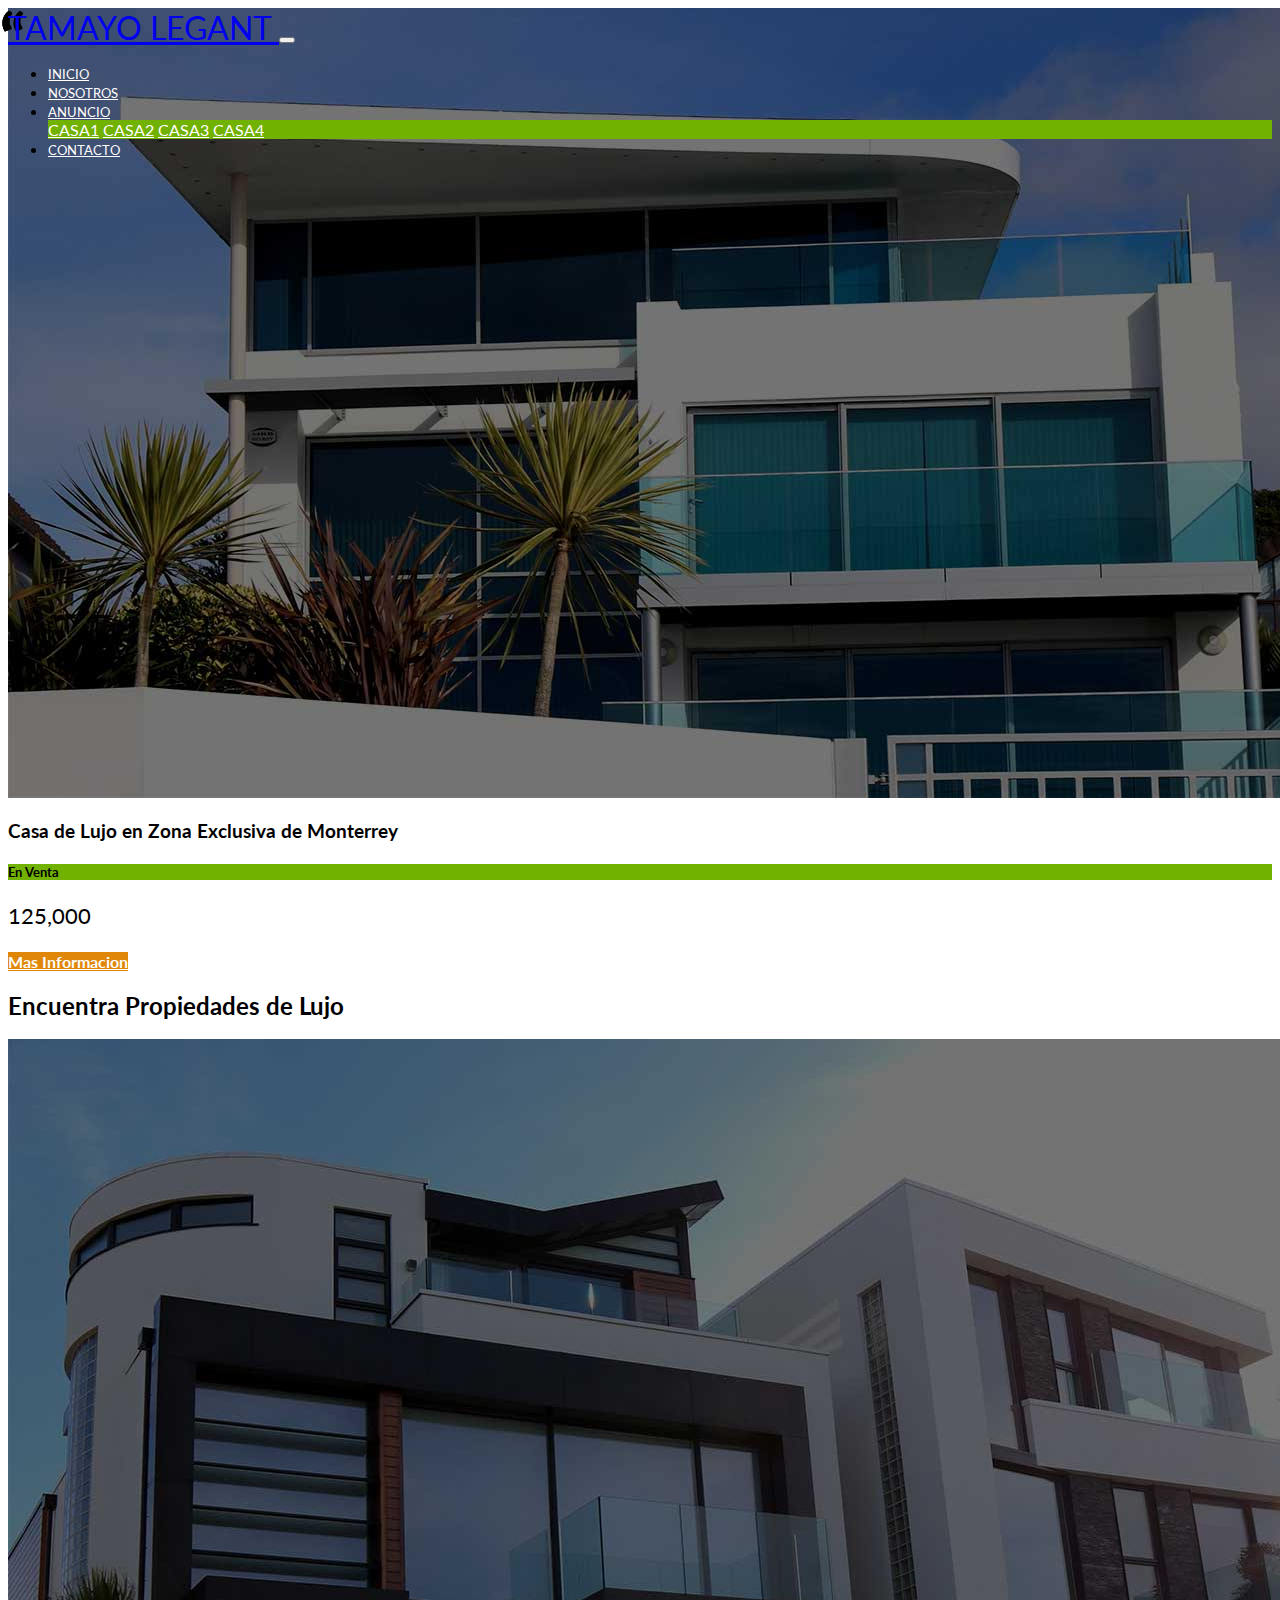
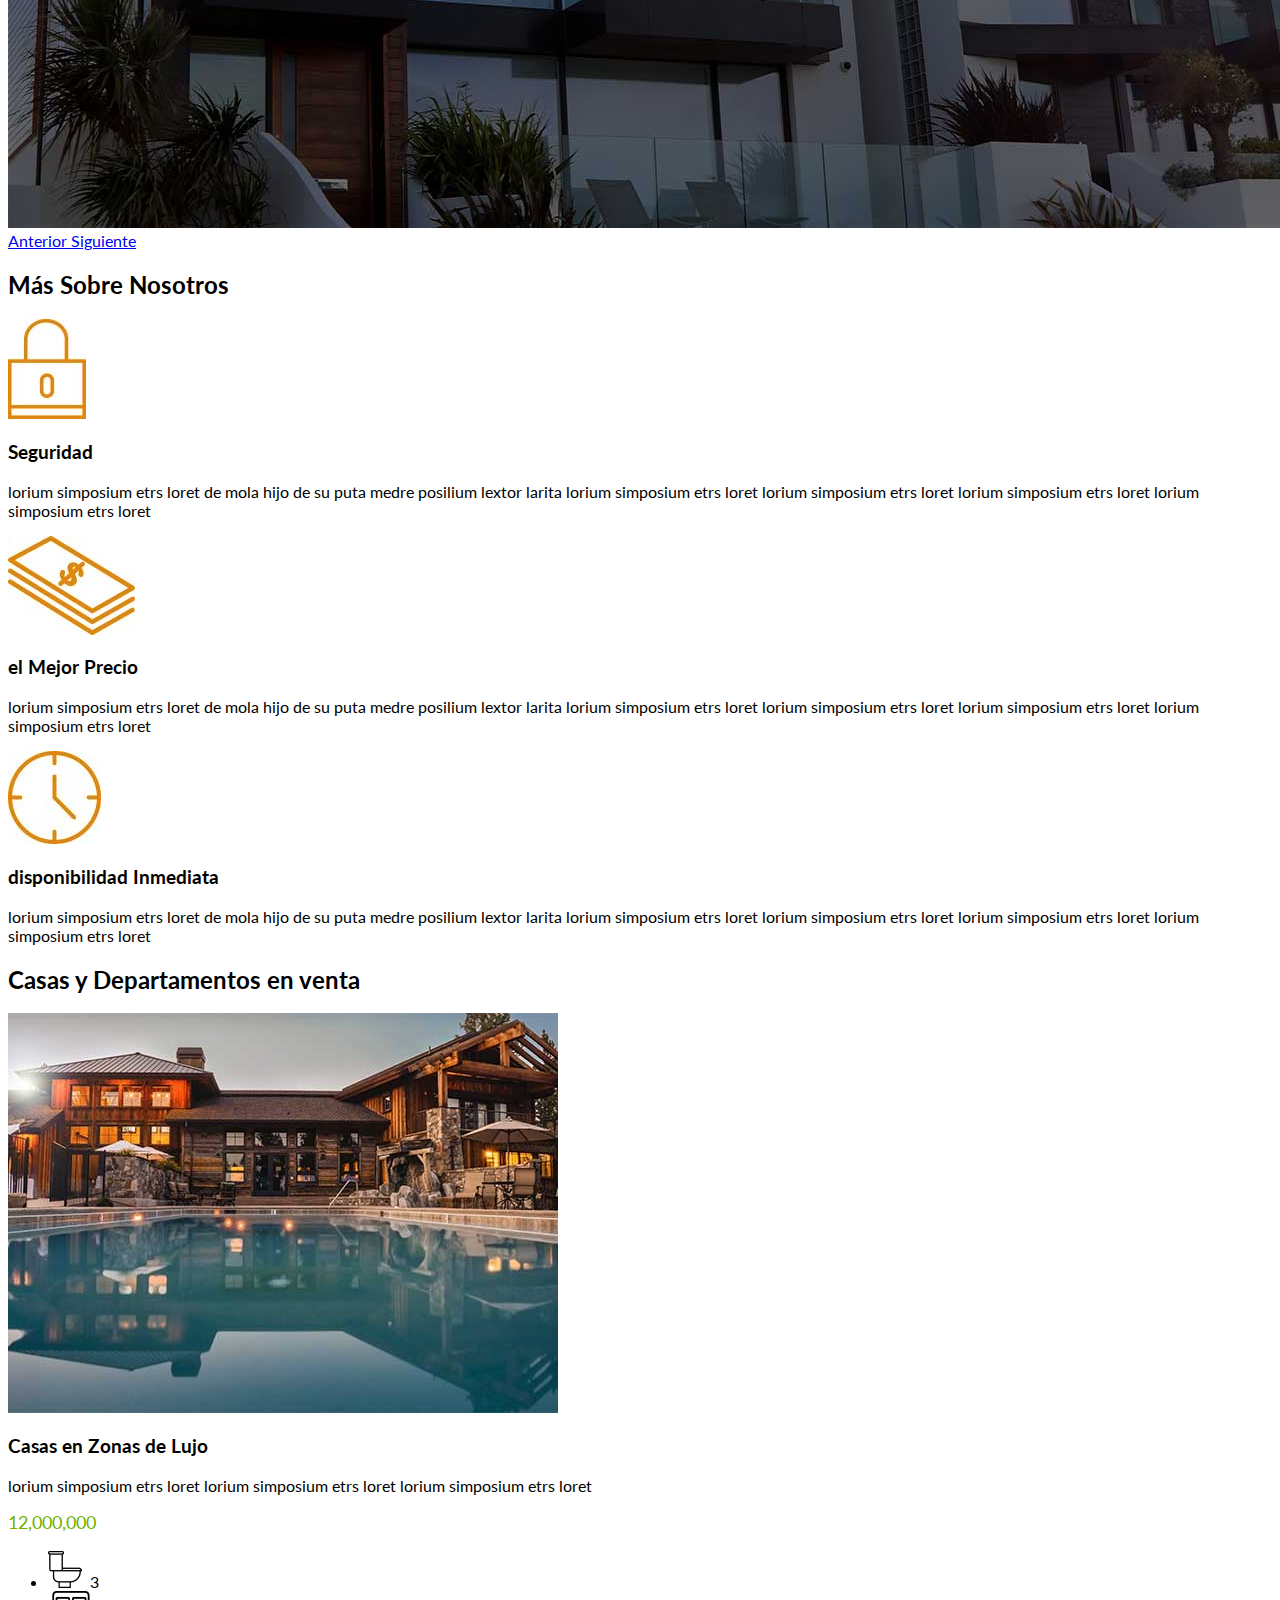
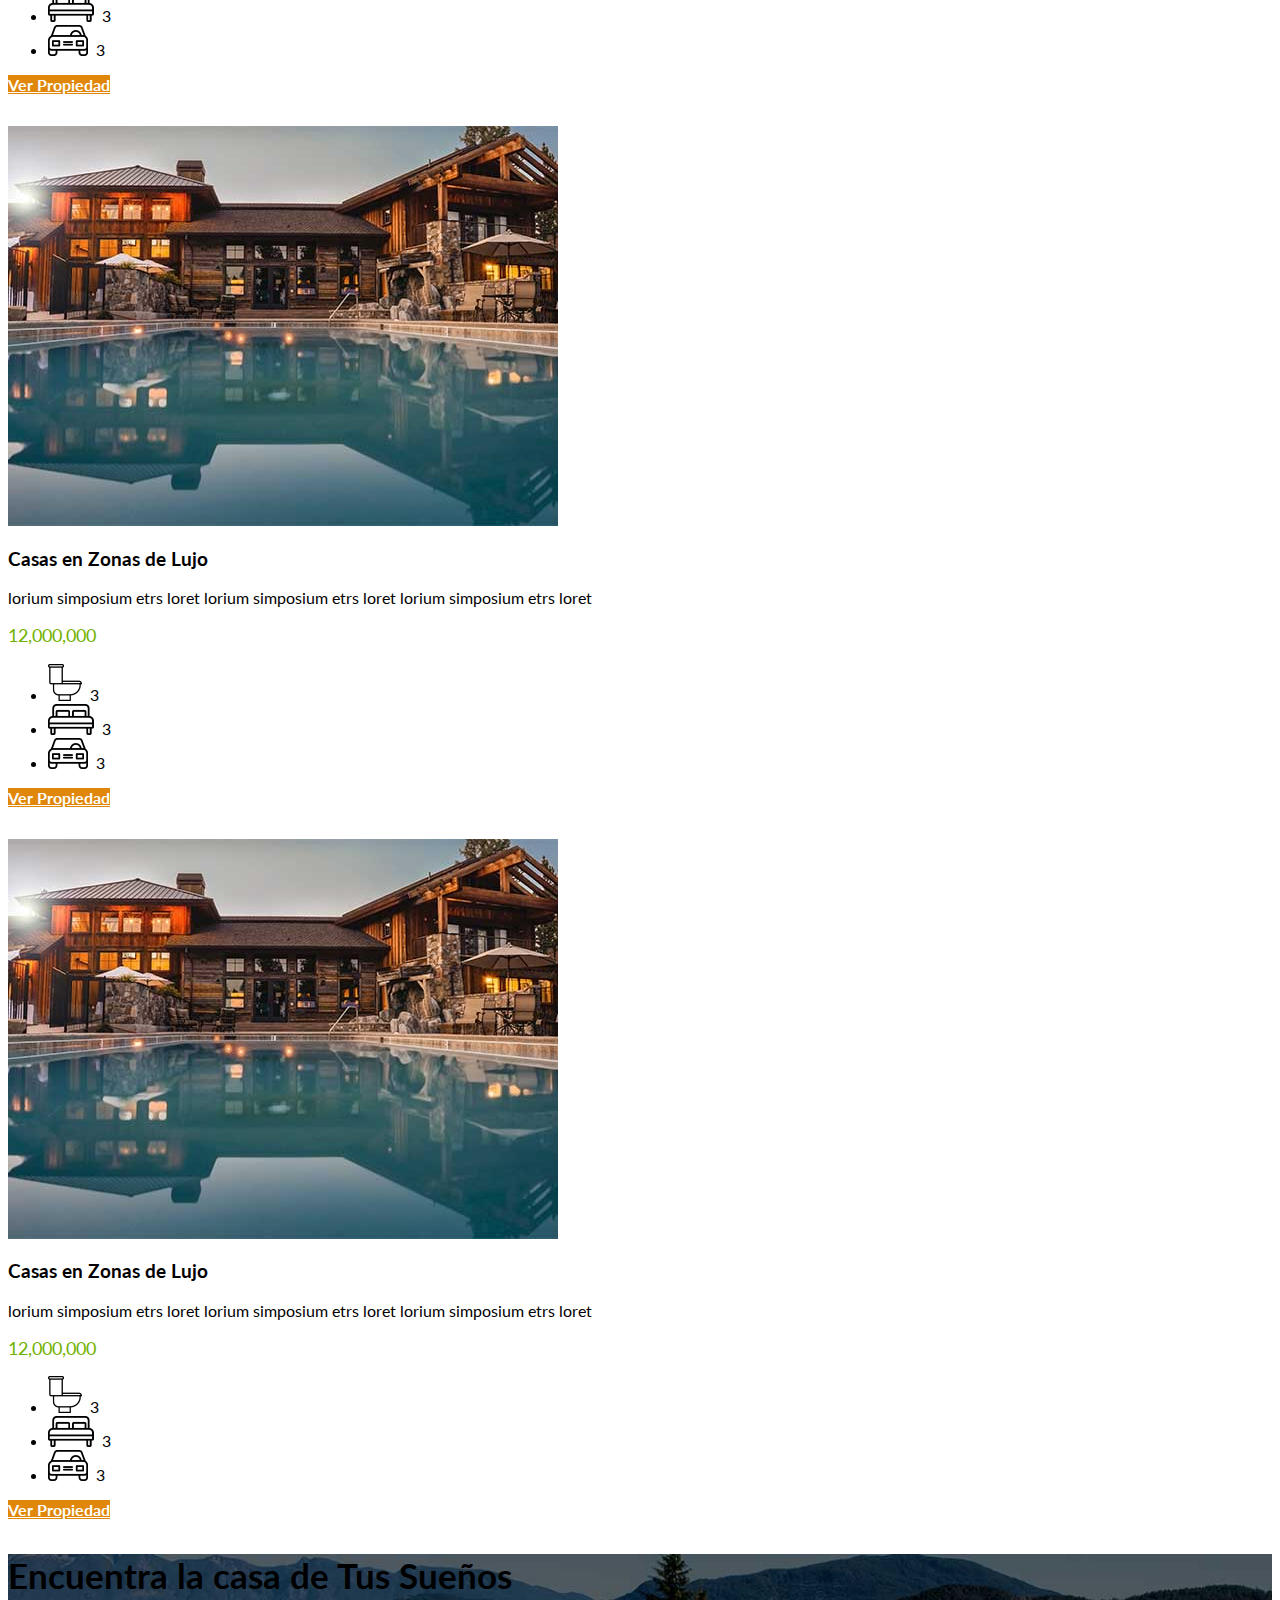
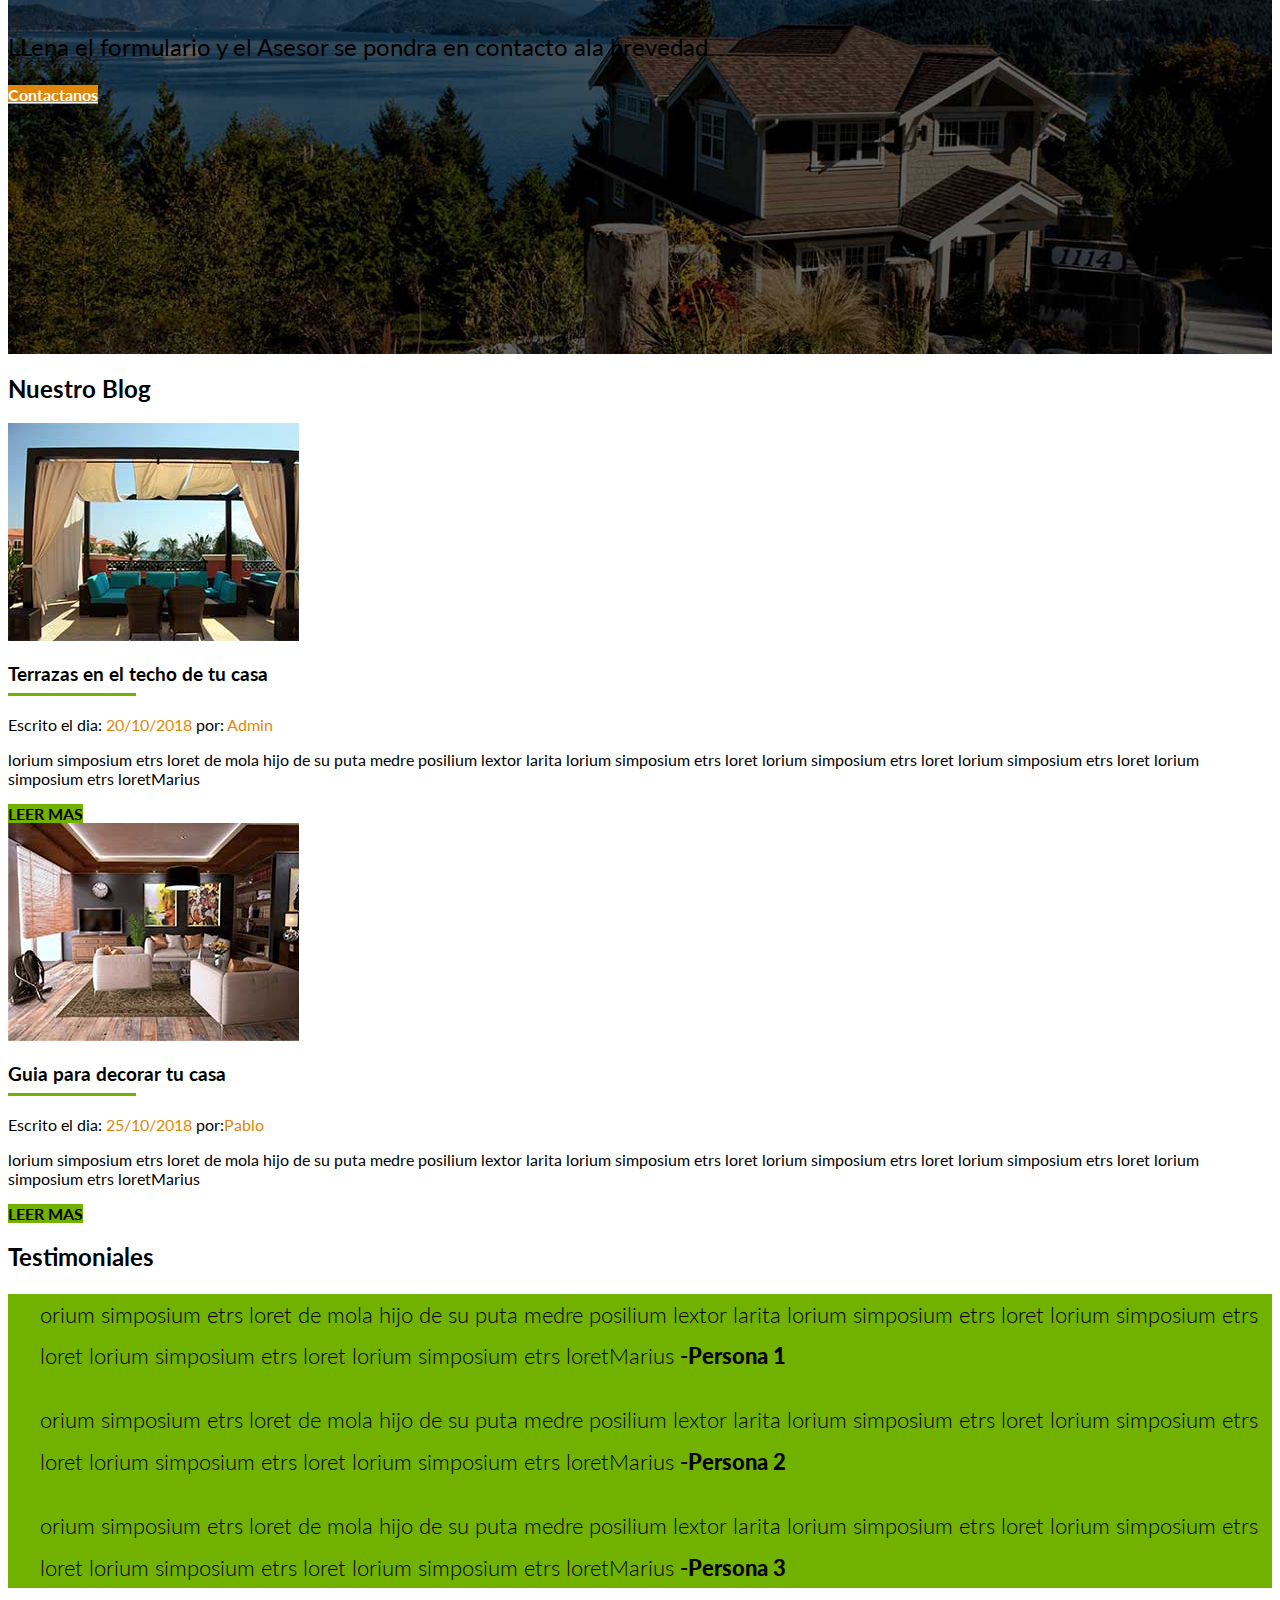
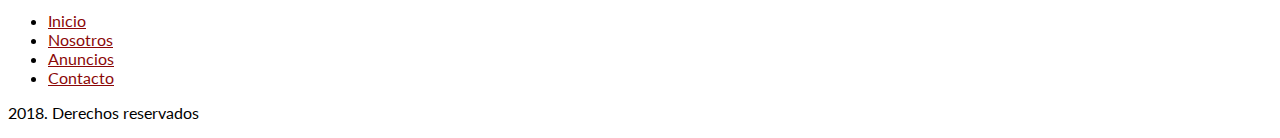
<file: index.html>
<!DOCTYPE html>
<html lang="en">
<head>
    <meta charset="UTF-8">
    <meta name="viewport" content="width=device-width, initial-scale=1.0">
    <meta http-equiv="X-UA-Compatible" content="ie=edge">
    <link rel="stylesheet" href="https://stackpath.bootstrapcdn.com/bootstrap/4.1.0/css/bootstrap.min.css" integrity="sha384-9gVQ4dYFwwWSjIDZnLEWnxCjeSWFphJiwGPXr1jddIhOegiu1FwO5qRGvFXOdJZ4" crossorigin="anonymous">
    <link href="https://fonts.googleapis.com/css?family=Lato:300,400,700,900" rel="stylesheet">
    <link rel="stylesheet" href="css/styles.css">
    <title>BienesRaices</title>
</head>
<body>

<header class="header">
    <div class="barra bg-success" >
        <div class="container">
            <nav class="navbar bg-transparent navbar-dark  navbar-expand-lg">
                    <a href="#" class="navbar-brand text-uppercase">
                        TAMAYO LEGANT
                        <span></span></a>
                            <button type="button" class="navbar-toggler" data-toggle="collapse" data-target="#menuPrincipal" aria-controls="menuPrincipal" aria-expanded="false" aria-label="Mostrar Navegacion" >
                                <span class="navbar-toggler-icon"></span>
                            </button>
                                 <div class="collapse navbar-collapse" id="menuPrincipal">
                                    <ul class="navbar-nav w-100 justify-content-end">
                                        <li class="nav-item">
                                        <a href="#" class="nav-link" >Inicio</a>
                                        </li>
                                         <li>
                                            <a href="#" class="nav-link">Nosotros</a>
                                        </li>
                                            <li class="nav-item dropdown">
                                                <a href="#" class="nav-link dropdown-toggle" id="anunciosDropdown" data-toggle="dropdown" 
                                                aria-haspopup="true" aria-expanded="false" >Anuncio</a>
                                                <div class="dropdown-menu" aria-labelledby="anunciosDropdown" >
                                                <a href="#" class="dropdown-item">casa1</a>
                                                <a href="#" class="dropdown-item">casa2</a>
                                                <a href="#" class="dropdown-item">casa3</a>
                                                <a href="#" class="dropdown-item">casa4</a>
                                    </div>
                                </li>
                            <li><a href="#" class="nav-link" >Contacto</a></li>
                        </ul>
                    </div>
                </nav>
                </div><!-----cierre de container-->
                </div><!-----cierre de barra ----->

                <div id="slider" class="carousel slide" data-ride="carousel">
                <div class="carousel-inner">
                    <div class="carousel-item active">
                            <img src="img/slide1.jpg" class="d-block w-100 " alt="Anuncio1">

                            <div class="container">
                                <div class="row justify-content-between">
                                    <div class="col-md-6">
                                        <div class="carousel-caption d-none d-md-block text-left">
                                            <h3 >Casa de Lujo en Zona Exclusiva de Monterrey</h3>
                                    </div>
                            </div>

                    <div class="col-md-4">
                        <div class="carousel-caption d-none d-md-block bloque-info ">
                            <h5 class="bg-success text-uppercase py-3" >En Venta</h5>
                                <p>125,000</p>
                                  <a href="#" class="btn btn-warning d-block text-uppercase ">Mas Informacion</a>
                                    </div>
                                    </div>
                                </div>
                            </div>
                    </div>
                    <div class="carousel-item">
                        <div class="carousel-caption d-none d-md-block">
                            <h2 >Encuentra Propiedades de Lujo</h2>

                        </div>
                            <img src="img/slide2.jpg" class="d-block w-100" alt="Anuncio2">
                    </div>
                </div>
                <a href="#slider" class="carousel-control-prev" role="button" data-slide="prev">
                            <span class="carousel-control-prev-icon" aria-hidden="true"></span>
                            <span class="sr-only">Anterior</span>
                    </a>
                        <a href="#slider" class="carousel-control-next" role="button" data-slide="next">
                            <span class="carousel-control-next-icon" aria-hidden="true"></span>
                            <span class="sr-only">Siguiente</span>
                    </a>
                </div>
    </header>

     <section class="container sobre-nosotros mt-5">
           <h2 class="text-center">Más Sobre Nosotros </h2>
           <div class="div row">
            <div class="div col-sm-4 text-center">
                <img src="img/icono_seguridad.jpg" alt=icono" class="img-fluig mb-4">
                <h3 class="mb-3 text-uppercase">Seguridad</h3>
                <p>lorium simposium etrs loret de mola hijo de su puta medre posilium lextor larita 
                    lorium simposium etrs loret lorium simposium etrs loret lorium simposium etrs loret
                    lorium simposium etrs loret
                </p>
           </div>
           <div class="div col-sm-4 text-center">
                <img src="img/icono_precio.jpg" alt=icono" class="img-fluig mb-4">
                <h3 class="mb-3 text-uppercase">el Mejor Precio</h3>
                <p>lorium simposium etrs loret de mola hijo de su puta medre posilium lextor larita 
                    lorium simposium etrs loret lorium simposium etrs loret lorium simposium etrs loret
                    lorium simposium etrs loret
                </p>
           </div>
            <div class="div col-sm-4 text-center">
                <img src="img/icono_disponible.jpg" alt=icono" class="img-fluig mb-4">
                <h3 class="mb-3 text-uppercase">disponibilidad Inmediata</h3>
                <p>lorium simposium etrs loret de mola hijo de su puta medre posilium lextor larita 
                    lorium simposium etrs loret lorium simposium etrs loret lorium simposium etrs loret
                    lorium simposium etrs loret
                </p>
           </div>
     </section>

            <!-----------Termina descricpiones ----------------------------->
            <!-----------Empiezan cuadros de casas --------------------------------->

     <div class="section container anuncios mt-5">
         <h2 class="text-center mb-5">Casas y Departamentos en venta</h2>
         <div class="row">


            <div class="col-md-4">
                <div class="card ">
                    <img class="card-img-top" src="img/anuncio1.jpg" alt="icono" >
                         <div class="card-body">
                            <h3 class="card-title"> Casas en Zonas de Lujo</h3>
                            <p class="card-text">
                             lorium simposium etrs loret lorium simposium etrs loret lorium simposium etrs loret
                             </p>
                            <p class="card-precio">12,000,000</p>
                            <ul class="card-descripcion list-unstyled d-flex text-center justify-content-between">
                                <li><img src="img/icono_wc.png" class="" alt="icono" >3</li>
                                <li><img src="img/icono_cuartos.png" alt="icono" class="">3</li>
                                <li><img src="img/icono_estacionamiento.png" alt="icono" class="">3</ul>
                                <a href="#" class="btn btn-warning d-block py-2 text-uppercase">Ver Propiedad</a>
                             </ul>
                     </div>
                </div>
            </div>


             <div class="col-md-4">
                <div class="card ">
                    <img class="card-img-top" src="img/anuncio1.jpg" alt="icono" >
                         <div class="card-body">
                            <h3 class="card-title"> Casas en Zonas de Lujo</h3>
                            <p class="card-text">
                             lorium simposium etrs loret lorium simposium etrs loret lorium simposium etrs loret
                             </p>
                            <p class="card-precio">12,000,000</p>
                            <ul class="card-descripcion list-unstyled d-flex text-center justify-content-between">
                                <li><img src="img/icono_wc.png" class="" alt="icono" >3</li>
                                <li><img src="img/icono_cuartos.png" alt="icono" class="">3</li>
                                <li><img src="img/icono_estacionamiento.png" alt="icono" class="">3</ul>
                                <a href="#" class="btn btn-warning d-block py-2 text-uppercase">Ver Propiedad</a>
                             </ul>
                     </div>
                </div>
            </div>

             <div class="col-md-4">
                <div class="card ">
                    <img class="card-img-top" src="img/anuncio1.jpg" alt="icono" >
                         <div class="card-body">
                            <h3 class="card-title"> Casas en Zonas de Lujo</h3>
                            <p class="card-text">
                             lorium simposium etrs loret lorium simposium etrs loret lorium simposium etrs loret
                             </p>
                            <p class="card-precio">12,000,000</p>
                            <ul class="card-descripcion list-unstyled d-flex text-center justify-content-between">
                                <li><img src="img/icono_wc.png" class="" alt="icono" >3</li>
                                <li><img src="img/icono_cuartos.png" alt="icono" class="">3</li>
                                <li><img src="img/icono_estacionamiento.png" alt="icono" class="">3</ul>
                                <a href="#" class="btn btn-warning d-block py-2 text-uppercase">Ver Propiedad</a>
                             </ul>
                      </div>
                  </div>
               </div>
            </div>
        </div>

            <section class="encuentra mt5">
                <div class="container">
                        <div class="row text-light align-items-center">
                            <div class="col ">
                                <h3>Encuentra la casa de Tus Sueños</h3>
                                <p>LLena el formulario y el Asesor se pondra en contacto ala brevedad</p>
                                <a href=""class="btn btn-warning text-uppercase py-2 mt-4">Contactanos</a>
                            </div>
                        </div>
                   </div>
            </section>
     
        <div class="container mt-5">
            <div class="row">
      
                <div class="col-md-8">
                    <h2 class="text-center mb-5">Nuestro Blog</h2>
    
                       <div class="row entrada mb-4">
                           <div class="col-md-5">
                               <img src="img/blog1.jpg" alt="entrada blog" class="img-fluid" >
                           </div>
                           <div class="col-md-7">
                                <h3 class="my-2">Terrazas en el techo de tu casa</h3>
                                <p class="meta">
                                    Escrito el dia: <span> 20/10/2018</span> por: <span>Admin</span>
                                </p>
                                <p>
                                    lorium simposium etrs loret de mola hijo de su puta medre posilium lextor larita 
                                    lorium simposium etrs loret lorium simposium etrs loret lorium simposium etrs loret
                                    lorium simposium etrs loretMarius  
                                </p>
                                <href class="btn btn-success py-2 px-5 ">Leer Mas</href>
                             </div>
                         </div>

                        
                         <div class="row entrada mb-4">
                           <div class="col-md-5">
                               <img src="img/blog2.jpg" alt="entrada blog" class="img-fluid" >
                           </div>
                           <div class="col-md-7">
                                <h3 class="my-2">Guia para decorar tu casa</h3>
                                <p class="meta">
                                    Escrito el dia: <span> 25/10/2018</span> por:<span>Pablo</span> 
                                </p>
                                <p>
                                    lorium simposium etrs loret de mola hijo de su puta medre posilium lextor larita 
                                    lorium simposium etrs loret lorium simposium etrs loret lorium simposium etrs loret
                                    lorium simposium etrs loretMarius  
                                </p>
                                <href class="btn btn-success py-2 px-5">Leer Mas</href>
                             </div>
                         </div>
                    </div>

                <div class="col-md-4">
                    <h2 class="text-center mb-5">Testimoniales</h2>
                    <div class="testimoniales p-5">
                        <div id="testimoniales" class="carousel slide" data-ride="carousel">
                            <div class="carousel-inner text-light">
                                
                                <div class="carousel-item active">
                                    <p class="testimonial-texto">
                                        orium simposium etrs loret de mola hijo de su puta medre posilium lextor 
                                        larita lorium simposium etrs loret lorium simposium etrs loret lorium 
                                        simposium etrs loret lorium simposium etrs loretMarius
                                        <span class="d-block text-right mt-4">-Persona 1</span>
                                    </p>    
                                </div>
                                    <div class="carousel-item ">
                                    <p class="testimonial-texto">
                                        orium simposium etrs loret de mola hijo de su puta medre posilium lextor 
                                        larita lorium simposium etrs loret lorium simposium etrs loret lorium 
                                        simposium etrs loret lorium simposium etrs loretMarius
                                        <span class="d-block text-right mt-4">-Persona 2</span>
                                    </p>    
                                </div>
                                    <div class="carousel-item ">
                                      <p class="testimonial-texto">
                                        orium simposium etrs loret de mola hijo de su puta medre posilium lextor 
                                        larita lorium simposium etrs loret lorium simposium etrs loret lorium 
                                        simposium etrs loret lorium simposium etrs loretMarius
                                        <span class="d-block text-right mt-4">-Persona 3</span>
                                    </p>    
                                </div>
                            </div>
                        </div>
                    </div>
                </div>
            </div>
        </div>
      
     <div class="footer bg-darks mt-5">
            <div class="container">

                <div class="row align-items-center">
                    <ul class="nav col flex-column flex-md-row text-center">
                        <li class="nav-item"><a href="#" class="nav-link">Inicio</a></li>
                        <li class="nav-item"><a href="#" class="nav-link">Nosotros</a></li>
                        <li class="nav-item"><a href="#" class="nav-link">Anuncios</a></li>
                        <li class="nav-item"><a href="#" class="nav-link">Contacto</a></li>
                    </ul>
                    <p class="copyright text-light col-md-4 text-center text-md-right m-0 mt-4 mt-md-0">
                        2018. Derechos reservados
                    </p>
                </div>
            </div>
        </div>    

    <script src="https://code.jquery.com/jquery-3.3.1.slim.min.js" integrity="sha384-q8i/X+965DzO0rT7abK41JStQIAqVgRVzpbzo5smXKp4YfRvH+8abtTE1Pi6jizo" crossorigin="anonymous"></script>
    <script src="https://cdnjs.cloudflare.com/ajax/libs/popper.js/1.14.0/umd/popper.min.js" integrity="sha384-cs/chFZiN24E4KMATLdqdvsezGxaGsi4hLGOzlXwp5UZB1LY//20VyM2taTB4QvJ" crossorigin="anonymous"></script>
    <script src="https://stackpath.bootstrapcdn.com/bootstrap/4.1.0/js/bootstrap.min.js" integrity="sha384-uefMccjFJAIv6A+rW+L4AHf99KvxDjWSu1z9VI8SKNVmz4sk7buKt/6v9KI65qnm" crossorigin="anonymous"></script>
    </body>
</html>
</file>
<file: css/styles.css>
:root {
    --primario: #71b100;
    --secundario: #e08709;
}
body {
    font-family: 'Lato', sans-serif;
}
.bg-success{
   /* background-color: var(--primario)!important ;*/
   background-color : #71b100!important;
}

   @media (min-width: 768px){
   .barra.bg-success{
       background-color:transparent!important;
   }

   .header{
       position: relative;
   }
   .header .barra{
       position: absolute;
       z-index: 100;
       width: 100%;
   }
  }

  .navbar-brand{
    font-size: 2rem;
    font-weight:300px;
  }

  .navbar-brand .span{
      font-weight: 900;
  }
  .navbar-dark .navbar-nav .nav-link{
      text-transform: uppercase;
      color:#ffff;
      font-size: .8rem;
  }

  .dropdown-menu{
     /*background-color: #71b100;*/
     background-color: #71b100;

 }


  .dropdown-menu .dropdown-item {
      color:#ffff;
      text-transform: uppercase;
  }

.dropdown-menu .dropdown-item:hover{
    background-color: #e08709;
   /* background-color: #ff5500;*/
 }

 /*caption color */
carousel-caption h3{
    font-size: 2.4rem;
}

.bloque-info p{
    font-size: 1.4rem;
}
.btn-warning{
    background-color: #e08709;
    color:#ffff;
    border-color: #e08709;
    font-weight: 700;
}

-sobre-nosotros h3 {
    font-size: 1rem; 
    font-weigth: 600px;
}

.anuncios .card{
    margin-bottom: 2rem;
}
.card-precio{
    font-size: 1.1rem;
    color:#71b100;
}

.card-descripcion img {
    margin-right: .5rem;
}

.encuentra{
    background-image: url(../img/contacto.jpg);
    background-repeat: no-repeat;
    background-size: cover;
}
.encuentra .row{
    height: 25rem;
}
.encuentra h3{
    font-size: 2.2rem;
}
.encuentra p{
    font-size: 1.5rem;
}
/*Entrada Blog*/

.entrada h3::after {
    content:'';
    display: block;
    width: 8rem;
    height: .2rem;
    background-color: #71b100;
    margin-top: .5rem;

}

.meta span {
    color:#e08709;
}
.btn-success{
    background-color: #71b100;
    text-transform: uppercase;
    font-weight: 700;
}
.btn-success:hover{
    background-color: #609602;
}

/*TESTIMONIALES*/

.testimoniales{
    background-color: #71b100;
}

.testimoniales .carousel-item{
    padding-left: 2rem;
}
.testimoniales .testimonial-texto{
    font-size: 1.4rem;
    line-height: 2.6rem;
    font-weight: 300;
}
.testimoniales .testimonial-texto::before {
    content: open-quote;
    font-size: 4rem;
    position: absolute;
    left: 0;
    top: 1rem;
    font-weight: 900;
}

.testimoniales span {
    font-size:1.4rem ;
    font-weight:900;
}
/*footer*/

.footer .bg-dark {
    background-color:#3333;
}

.footer .nav-link{
    color:rgb(139, 8, 8);
}
</file>
